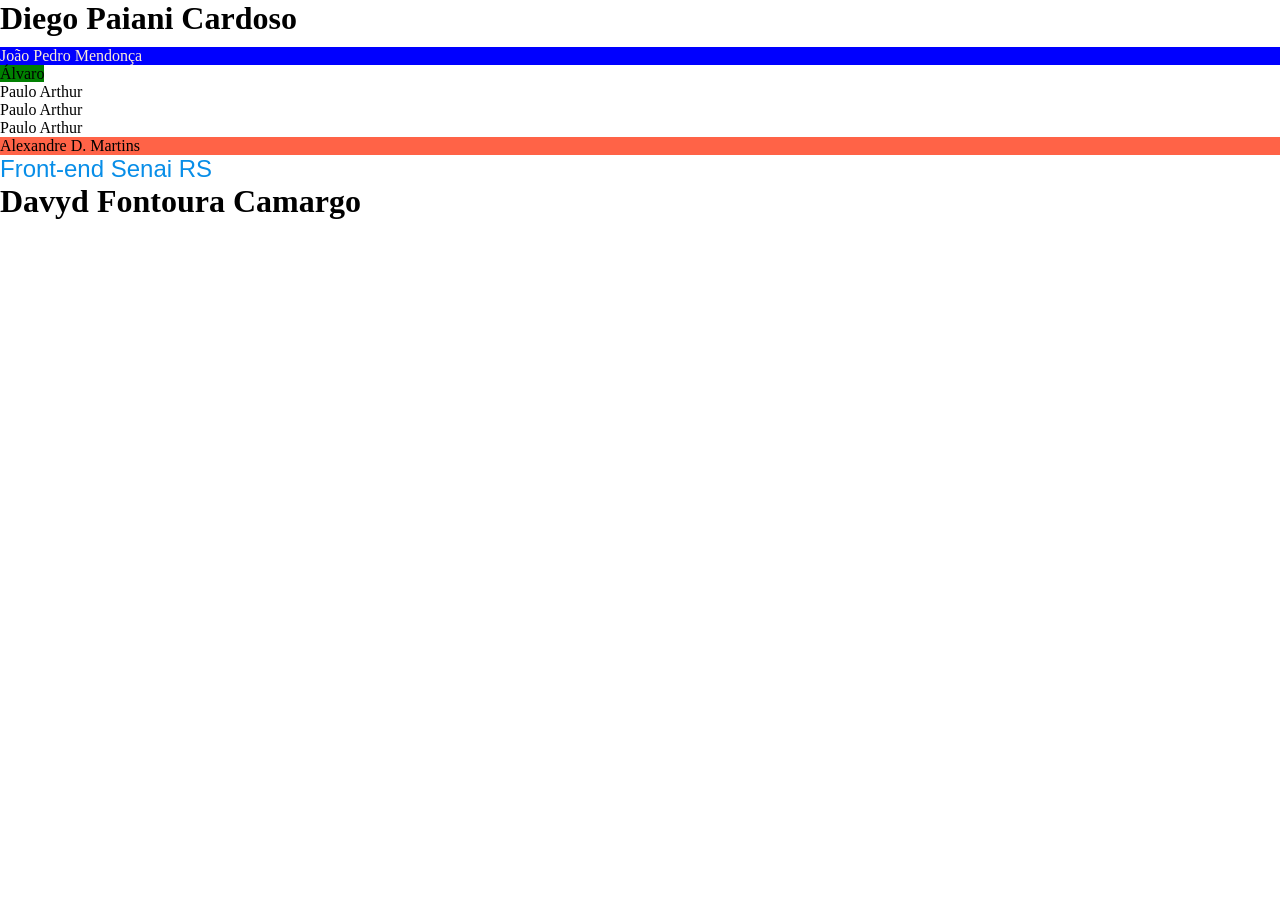
<file: index.html>
<!DOCTYPE html>
<html lang="pt-br">

<head>
    <meta charset="UTF-8">
    <meta name="viewport" content="width=device-width, initial-scale=1.0">
    <title>Document</title>
    <link rel="stylesheet" href="style.css">
</head>

<body>
    <h1> Diego Paiani Cardoso </h1>
    <div class="informativa">
        <p>João Pedro Mendonça</p>
    </div>
    <span> Álvaro </span>
    <ul>
        <li>Paulo Arthur</li>
        <li>Paulo Arthur</li>
        <li>Paulo Arthur</li>
    </ul>

    <div style="background-color: tomato; cursor: pointer;">
        Alexandre D. Martins
    </div>
    <div class="animated-text">Front-end Senai RS</div>
    
    <h1> Davyd Fontoura Camargo</h1>

</body>

</html>
</file>
<file: style.css>
*{
    margin: 0px;
    padding: 0px;
}

:root{
    --informativa:#0000ff;
}

span{
    background-color: green;
}
.informativa{
    background-color: var(--informativa);
    color: antiquewhite;
    margin-top: 10px;
    
}


@keyframes rotateText {
    100% {
      transform: rotate(0deg);
    }
    50% {
      transform: rotate(180deg);
    }
  
  }

  .animated-text {
    font-size: 24px;
    font-family: 'Arial', sans-serif;
    color: #088ee8;
    animation: rotateText 9s linear infinite;
  }
</file>
